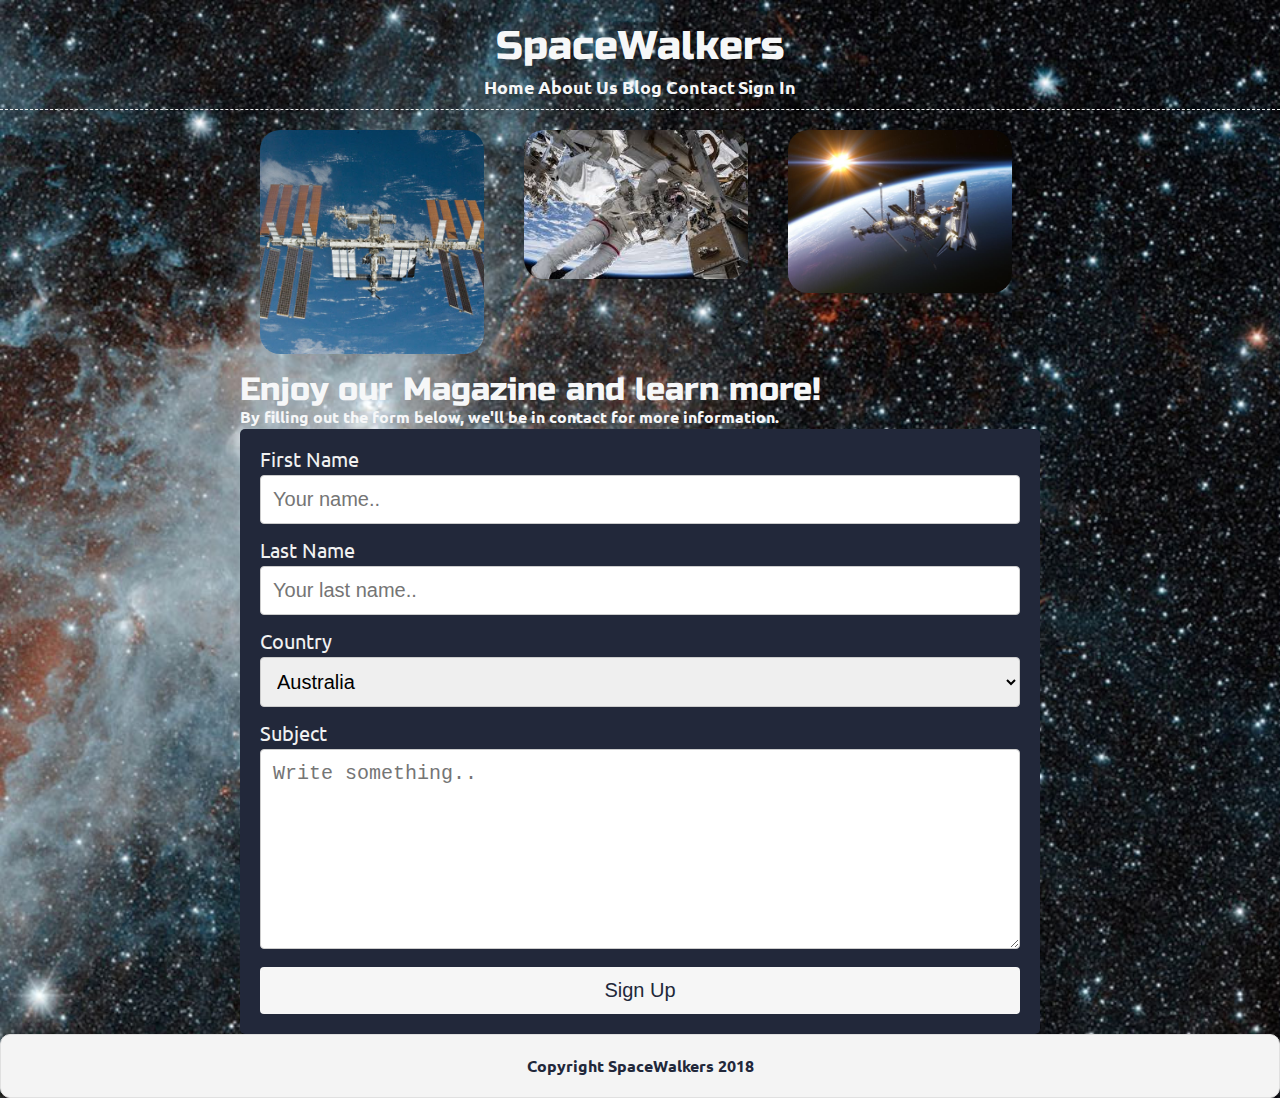
<file: signin.html>
<!doctype html>

<html lang="en">
<head>
  <meta charset="utf-8" name="viewport" content="width=device-width, initial-scale=1">

  <title>SpaceWalkers - Sign In</title>

  <link href="https://fonts.googleapis.com/css?family=Russo+One|Ubuntu" rel="stylesheet">
  <link href="css/index.css" rel="stylesheet">

  <!--[if lt IE 9]>
    <script src="https://cdnjs.cloudflare.com/ajax/libs/html5shiv/3.7.3/html5shiv.js"></script>
  <![endif]-->
</head>

<body class="signinbg">
<nav class="nav2">
<div class="logo">
  <h1>SpaceWalkers</h1>
</div>
<div class="navi">
  <a href="index.html">Home</a>
  <a href="about.html">About Us</a>
  <a href="blog.html">Blog</a>
  <a href="contact.html">Contact</a>
  <a href="signin.html">Sign In</a>
</div>
</nav>



 <!-- navigation code here -->

  <div class="container home">
    <section class="space-images">
        <img src="img/unnamed.jpg" class="blast" alt="Rocket blasting off">
        <img src="img/download.jpg" class="sky" alt="Space sky image">
        <img src="img/spaceshuttle.jpg" class="launch" alt="Launching rocket">
    </section>
    <div>
      <h2 class="signh1">Enjoy our Magazine and learn more!</h2>
      <p class="signh1">By filling out the form below, we'll be in contact for more information.</p>
    </div>
  </div>
    <section>
    <div class="sign">
        <form action="action_page.php">
      
          <label for="fname">First Name</label>
          <input type="text" id="fname" name="firstname" placeholder="Your name..">
      
          <label for="lname">Last Name</label>
          <input type="text" id="lname" name="lastname" placeholder="Your last name..">
      
          <label for="country">Country</label>
          <select id="country" name="country">
            <option value="australia">Australia</option>
            <option value="canada">Canada</option>
            <option value="usa">USA</option>
            <option value="uk">UK</option>
          </select>
      
          <label for="subject">Subject</label>
          <textarea id="subject" name="subject" placeholder="Write something.." style="height:200px"></textarea>
      
          <input type="submit" value="Sign Up">
      
        </form>
      </div>
    </section>
    <footer>
      <p>Copyright SpaceWalkers 2018</p>
    </footer>

  </div>
</body>
</html>
</file>
<file: css/index.css>
.flex {
  display: flex;
}
.animation {
  background-color: #22283A;
  animation-name: fire;
  animation-duration: 1.5s;
  animation-iteration-count: infinite;
}
@keyframes fire {
  0% {
    background-image: linear-gradient(to right, #F6F6F6, #5E6164, #454A59, #22283A, #23293B);
  }
  35% {
    background-image: linear-gradient(to right, #454A59, #F6F6F6, #5E6164, #22283A, #23293B);
  }
  65% {
    background-image: linear-gradient(to right, #454A59, #22283A, #F6F6F6, #5E6164, #23293B);
  }
  100% {
    background-image: linear-gradient(to right, #454A59, #22283A, #23293B, #F6F6F6, #5E6164);
  }
}
/* http://meyerweb.com/eric/tools/css/reset/ 
   v2.0 | 20110126
   License: none (public domain)
*/
html,
body,
div,
span,
applet,
object,
iframe,
h1,
h2,
h3,
h4,
h5,
h6,
p,
blockquote,
pre,
a,
abbr,
acronym,
address,
big,
cite,
code,
del,
dfn,
em,
img,
ins,
kbd,
q,
s,
samp,
small,
strike,
strong,
sub,
sup,
tt,
var,
b,
u,
i,
center,
dl,
dt,
dd,
ol,
ul,
li,
fieldset,
form,
label,
legend,
table,
caption,
tbody,
tfoot,
thead,
tr,
th,
td,
article,
aside,
canvas,
details,
embed,
figure,
figcaption,
footer,
header,
hgroup,
menu,
nav,
output,
ruby,
section,
summary,
time,
mark,
audio,
video {
  margin: 0;
  padding: 0;
  border: 0;
  font-size: 100%;
  font: inherit;
  vertical-align: baseline;
}
/* HTML5 display-role reset for older browsers */
article,
aside,
details,
figcaption,
figure,
footer,
header,
hgroup,
menu,
nav,
section {
  display: block;
}
body {
  line-height: 1;
}
ol,
ul {
  list-style: none;
}
blockquote,
q {
  quotes: none;
}
blockquote:before,
blockquote:after,
q:before,
q:after {
  content: '';
  content: none;
}
table {
  border-collapse: collapse;
  border-spacing: 0;
}
* {
  box-sizing: border-box;
}
html {
  font-size: 62.5%;
}
html,
body,
a {
  font-family: 'Ubuntu', sans-serif;
  color: #5E6164;
}
h1,
h2,
h3,
h4,
h5 {
  font-family: 'Russo One', sans-serif;
  color: #23293B;
}
h1 {
  font-size: 4rem;
}
h2 {
  font-size: 3.2rem;
}
h3 {
  font-size: 2.8rem;
}
p {
  font-size: 1.6rem;
  line-height: 1.4;
  font-weight: bold;
}
.container {
  max-width: 800px;
  width: 100%;
  margin: 0 auto;
}
nav {
  display: flex;
  flex-direction: column;
  align-items: center;
  width: 100%;
  color: #23293B;
  border-bottom: 1px dashed #F1F1F1;
  align-content: space-around;
}
nav .logo {
  padding-top: 2%;
  padding-bottom: 1%;
}
nav .navi {
  display: flex;
  flex-direction: row;
  justify-content: space-evenly;
  width: 25%;
  padding-bottom: 1%;
}
@media screen and (max-width:500px) {
  nav .navi {
    width: 90%;
  }
}
nav .navi a {
  text-decoration: none;
  font-size: 1.8rem;
  font-weight: bold;
  color: #454A59;
}
@media screen and (max-width:500px) {
  nav {
    padding-bottom: 3%;
  }
}
.mhead {
  max-width: 800px;
  width: 100%;
  margin: 0 auto;
  display: flex;
}
.nav2 {
  display: flex;
  flex-direction: column;
  align-items: center;
  width: 100%;
  border-bottom: 1px dashed #F1F1F1;
  align-content: space-around;
}
.nav2 h1 {
  color: #F6F7F8;
}
.nav2 .logo {
  padding-top: 2%;
  padding-bottom: 1%;
}
.nav2 .navi {
  display: flex;
  flex-direction: row;
  justify-content: space-evenly;
  width: 25%;
  padding-bottom: 1%;
}
@media screen and (max-width:500px) {
  .nav2 .navi {
    width: 90%;
  }
}
.nav2 .navi a {
  text-decoration: none;
  font-size: 1.8rem;
  font-weight: bold;
  color: #F6F7F8;
}
@media screen and (max-width:500px) {
  .nav2 {
    padding-bottom: 3%;
  }
}
.mhead {
  max-width: 800px;
  width: 100%;
  margin: 0 auto;
  display: flex;
}
footer {
  color: #22283B;
  background: #f4f4f4;
  padding: 20px 0;
  border: 1px double #e0e0e0;
  border-radius: 10px;
  display: flex;
  justify-content: center;
  align-items: center;
}
.signinbg {
  background-image: url(../img/PIA22564_hires.jpg);
  background-position: fixed;
  background-repeat: no-repeat;
  background-size: cover;
}
.home .signh1 {
  color: #F6F7F8;
}
.home .intro h2 {
  padding: 15px;
}
.home .intro p {
  padding: 0 15px;
}
.home .space-images {
  display: flex;
  flex-wrap: wrap;
  width: 100%;
}
.home .space-images img {
  width: 28%;
  margin: 20px 2.5%;
  border-radius: 20px;
  height: 100%;
}
@media screen and (max-width:500px) {
  .home .space-images .sky {
    display: none;
  }
  .home .space-images .launch {
    display: none;
  }
  .home .space-images img {
    width: 100%;
  }
}
.home .visit-planets {
  padding: 15px;
}
.home .visit-planets h3 {
  margin-top: 11px;
}
.home .visit-planets p {
  margin-top: 13px;
}
.home .walk {
  margin-top: 60px;
  border-top: 1px solid #dee2e6;
  padding: 50px 60px;
  display: flex;
  justify-content: center;
}
@media screen and (max-width:500px) {
  .home .walk {
    width: 98%;
    margin: 20px 2.5%;
    flex-direction: column-reverse;
    padding: 0;
    padding-top: 5%;
    padding-bottom: 4%;
    align-content: space-around;
    justify-content: center;
  }
}
.home .walk .walk-text {
  width: 50%;
}
.home .walk .walk-text h3 {
  margin-bottom: 10px;
}
.home .walk .walk-text p {
  margin-bottom: 26px;
}
@media screen and (max-width:500px) {
  .home .walk .walk-text {
    width: 95%;
  }
}
.home .walk .walk-text .btn {
  display: flex;
  justify-content: space-around;
  align-items: center;
  font-size: 2.1rem;
  font-family: 'Ubuntu', sans-serif;
  font-weight: bold;
  background-color: #22283A;
  color: #F6F7F8;
  width: 35%;
  height: 18%;
  border-radius: 8px;
}
.home .walk .walk-text .btn a {
  text-decoration: none;
  color: #F6F7F8;
}
@media screen and (max-width:500px) {
  .home .walk .walk-text .btn {
    width: 95%;
    height: 80px;
    border-radius: 8px;
  }
}
.home .walk .walk-img {
  width: 46%;
  margin-left: 4%;
}
@media screen and (max-width:500px) {
  .home .walk .walk-img {
    width: 95%;
    margin-left: 0;
    padding-bottom: 3%;
  }
}
.home .walk .walk-img img {
  width: 100%;
  height: auto;
  border-radius: 10px;
}
/* Style inputs with type="text", select elements and textareas */
input[type=text],
select,
textarea {
  max-width: 800px;
  margin: 0 auto;
  font-size: 2rem;
  width: 100%;
  /* Full width */
  padding: 12px;
  /* Some padding */
  border: 1px solid #ccc;
  /* Gray border */
  border-radius: 4px;
  /* Rounded borders */
  box-sizing: border-box;
  /* Make sure that padding and width stays in place */
  margin-top: 6px;
  /* Add a top margin */
  margin-bottom: 16px;
  /* Bottom margin */
  resize: vertical /* Allow the user to vertically resize the textarea (not horizontally) */;
}
/* Style the submit button with a specific background color etc */
input[type=submit] {
  max-width: 800px;
  width: 100%;
  margin: 0 auto;
  font-size: 2rem;
  background-color: #F6F6F6;
  color: #22283A;
  padding: 12px 20px;
  border: none;
  border-radius: 4px;
  cursor: pointer;
}
/* When moving the mouse over the submit button, add a darker green color */
input[type=submit]:hover {
  max-width: 800px;
  width: 100%;
  margin: 0 auto;
  background-color: #22283A;
  animation-name: fire;
  animation-duration: 1.5s;
  animation-iteration-count: infinite;
  background-color: #454A59;
  color: #F1F1F1;
}
/* Add a background color and some padding around the form */
.sign {
  font-size: 2rem;
  max-width: 800px;
  width: 100%;
  margin: 0 auto;
  border-radius: 5px;
  background-color: #22283A;
  opacity: 1;
  padding: 20px;
  color: #F1F1F1;
}
</file>
